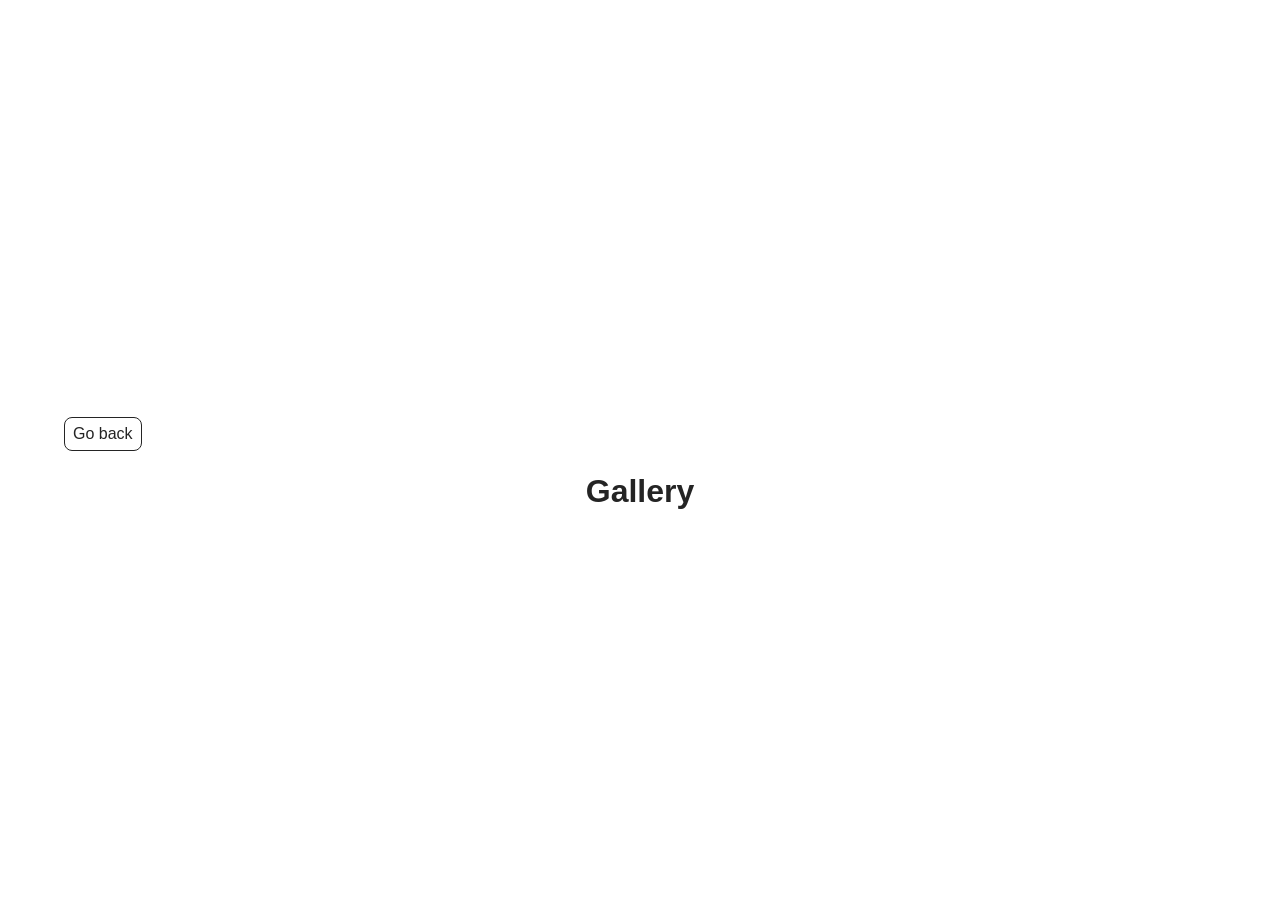
<file: src/1-gallery.html>
<!doctype html>
<html lang="en">
  <head>
    <meta charset="UTF-8" />
    <meta http-equiv="X-UA-Compatible" content="IE=edge" />
    <meta name="viewport" content="width=device-width, initial-scale=1.0" />
    <title>Gallery</title>
    <link rel="stylesheet" href="./css/styles.css" />
  </head>
  <body>
    <main>
      <div class="container">
        <a class="back-link" href="./index.html">Go back</a>
        <h1 class="main-title">Gallery</h1>
        <ul class="gallery"></ul>
      </div>
    </main>
    <script type="module" src="./js/1-gallery.js"></script>
  </body>
</html>
</file>
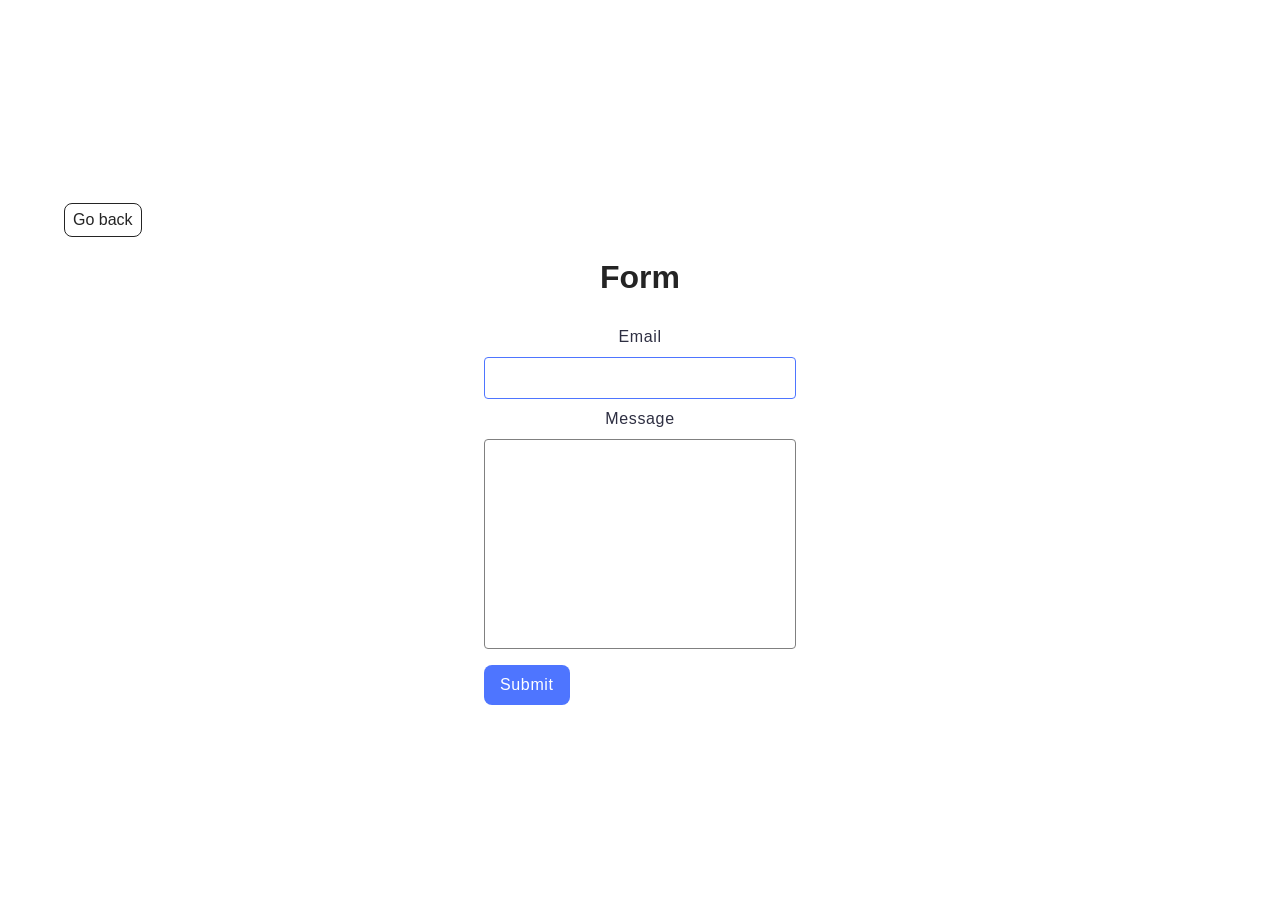
<file: src/2-form.html>
<!doctype html>
<html lang="en">
  <head>
    <meta charset="UTF-8" />
    <meta http-equiv="X-UA-Compatible" content="IE=edge" />
    <meta name="viewport" content="width=device-width, initial-scale=1.0" />
    <title>Form</title>
    <link rel="stylesheet" href="./css/styles.css" />
  </head>
  <body>
    <main>
      <div class="container">
        <a class="back-link" href="./index.html">Go back</a>
        <h1 class="main-title">Form</h1>
        <form class="feedback-form" autocomplete="off">
          <label>
            Email
            <input type="email" name="email" autofocus />
          </label>
          <label>
            Message
            <textarea name="message" rows="8"></textarea>
          </label>
          <button type="submit">Submit</button>
        </form>
      </div>
    </main>
    <script type="module" src="./js/2-form.js"></script>
  </body>
</html>
</file>
<file: src/css/styles.css>
/**
  |============================
  | include css partials with
  | default @import url()
  |============================
*/
/* Common styles */
@import url('./reset.css');
@import url('./base.css');
@import url('./container.css');
@import url('./animations.css');

/* Sections style */
@import url('./header.css');
@import url('./vite-promo.css');
@import url('./badges.css');
@import url('./back-link.css');
@import url('./footer.css');


/*Gallery*/

.gallery {
  width: 100%;
  max-width: 1128px;
  margin: 0 auto;
  padding: 0 24px;
  list-style: none;
  display: grid;
  grid-template-columns: repeat(3, 1fr);
  gap: 24px;
  box-sizing: border-box;
}

.gallery-item {
  height: 200px;
  overflow: hidden;
}

.gallery-link {
  display: block;
  width: 100%;
  height: 100%;
}

.gallery-image {
  width: 100%;
  height: 100%;
  object-fit: cover;
  transition: transform 300ms ease;
}

.gallery-image:hover {
  transform: scale(1.05);
}
 
/*Form*/

.container {
  display: flex;
  flex-direction: column;
  align-items: center;
  justify-content: center;
  min-height: 100vh;
  padding: 24px;
  box-sizing: border-box;
}

.feedback-form {
  display: flex;
  flex-direction: column;
  gap: 8px;
  width: 100%;
  max-width: 360px;
  padding: 24px;
  background-color: #ffffff;
  border-radius: 8px;
  box-sizing: border-box;
}


.feedback-form label {
  display: flex;
  flex-direction: column;
  gap: 8px;
  font-family: "Montserrat", sans-serif;
  font-size: 16px;
  line-height: 1.5;
  letter-spacing: 0.04em;
  color: #2e2f42;
}

.feedback-form input,
.feedback-form textarea {
  width: 100%;
  padding: 8px 16px;
  font-family: inherit;
  font-size: 16px;
  line-height: 1.5;
  letter-spacing: 0.04em;
  color: #2e2f42;
  background-color: transparent;
  border: 1px solid #808080;
  border-radius: 4px;
  outline: none;
  box-sizing: border-box;
  transition: border-color 250ms cubic-bezier(0.4, 0, 0.2, 1);
}

.feedback-form textarea {
  resize: none;
}

.feedback-form input:hover,
.feedback-form textarea:hover {
  border-color: #000000;
}

.feedback-form input:focus,
.feedback-form textarea:focus {
  border-color: #4e75ff;
}

.feedback-form button {
   align-self: flex-start;
   margin-top: 8px;
   padding: 8px 16px;
   font-family: inherit;
   font-weight: 500;
   font-size: 16px;
   line-height: 1.5;
   letter-spacing: 0.04em;
   color: #ffffff;
   background-color: #4e75ff;
   border: none;
   border-radius: 8px;
   cursor: pointer;
   transition: background-color 250ms cubic-bezier(0.4, 0, 0.2, 1);
}


 .feedback-form button:hover {
   background-color: #6c8cff;
 }

 .header .container {
   min-height: auto !important;
   height: auto !important;
   display: flex !important;
   align-items: center !important;
   justify-content: space-between !important;
 }
</file>
